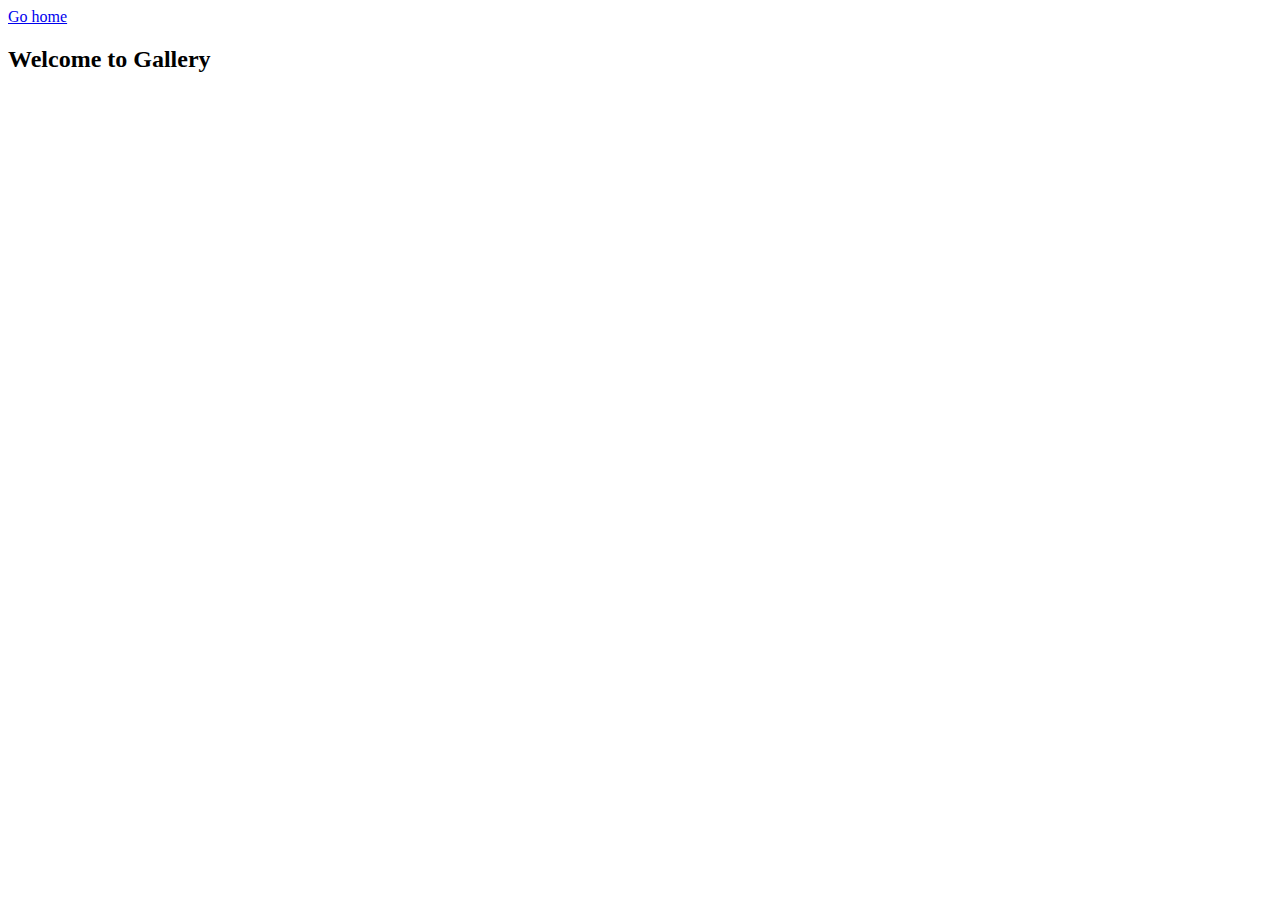
<file: src/1-gallery.html>
<!DOCTYPE html>
<html lang="en">

<head>
  <meta charset="UTF-8" />
  <meta http-equiv="X-UA-Compatible" content="IE=edge" />
  <meta name="viewport" content="width=device-width, initial-scale=1.0" />
  <title>Gallery</title>

  <link rel="stylesheet" href="./css/1-gallery.css" />

</head>

<body>
  <section>
    <a class="" href="./index.html" target="">Go home</a>
    <h1 hidden></h1>
    <h2>Welcome to Gallery</h2>
  </section>
  <ul class="gallery"></ul>


  <script src="./js/1-gallery.js" type="module"></script>
</body>

</html>
</file>
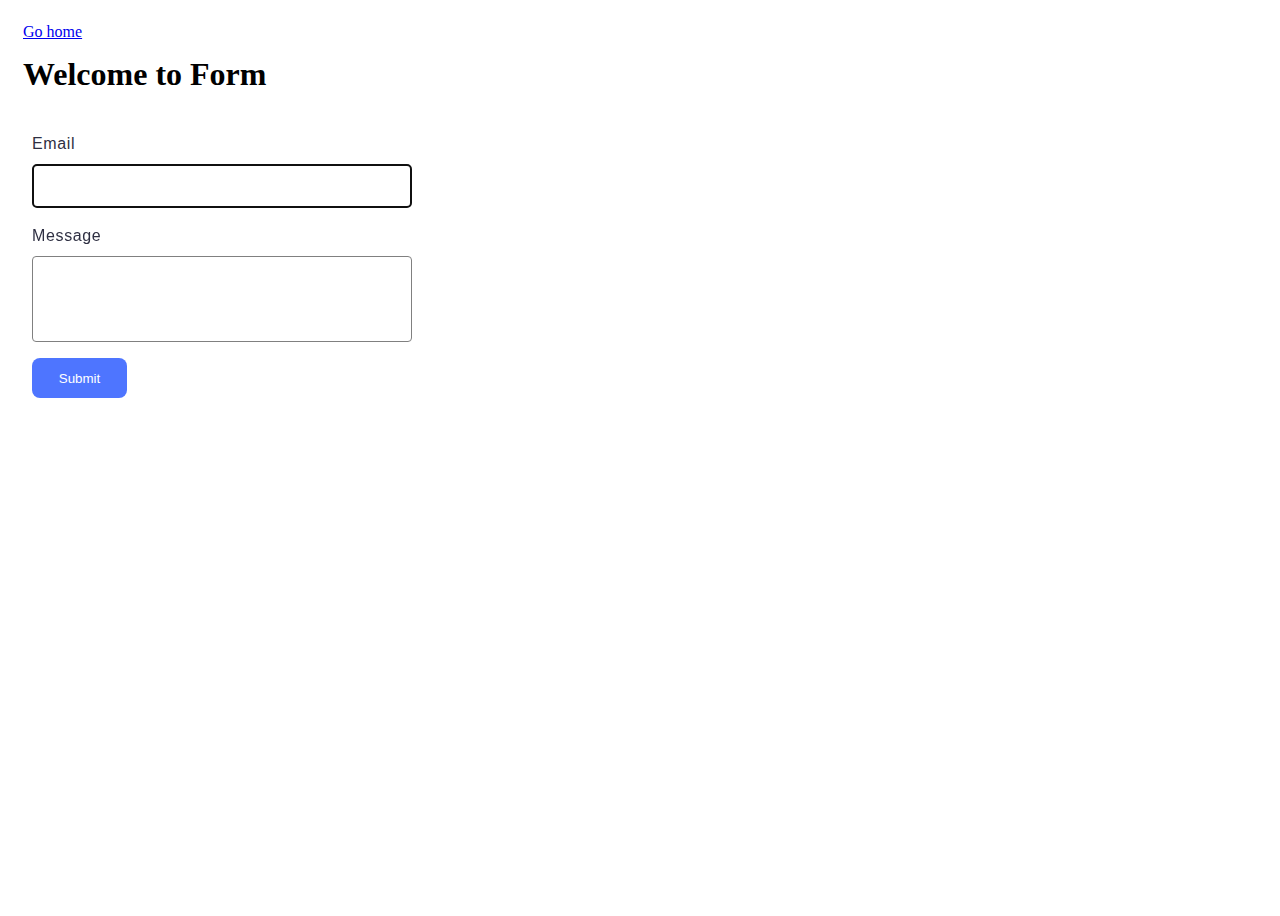
<file: src/2-form.html>
<!DOCTYPE html>
<html lang="en">

<head>
  <meta charset="UTF-8" />
  <meta http-equiv="X-UA-Compatible" content="IE=edge" />
  <meta name="viewport" content="width=device-width, initial-scale=1.0" />
  <title>Page 3</title>
  <link rel="stylesheet" href="./css/styles.css" />
</head>

<body>
  <section>
    <a href="./index.html">Go home</a>
    <h1>Welcome to Form</h1>
  </section>

  <form class="feedback-form" autocomplete="off">
    <label>
      Email
      <input type="email" name="email" autofocus />
    </label>
    <label>
      Message
      <textarea name="message" rows="8"></textarea>
    </label>
    <button type="submit">Submit</button>
  </form>

  <script src="./js/2-form.js" type="module"></script>

</body>

</html>
</file>
<file: src/css/1-gallery.css>
.gallery {
  width: 1128px;
  height: 696px;
  margin: 0 auto;
  padding: 24px 156px;
  display: flex;
  flex-wrap: wrap;
  justify-content: center;
  align-items: center;
  gap: 24px;
}
.gallery-item {
  list-style: none;
}
.gallery-image {
  width: 360px;
  height: 200px;
  transition: transform 0.3s;
}
.gallery-image:hover {
  transform: scale(1.04);
}
</file>
<file: src/css/styles.css>
/**
  |============================
  | include css partials with
  | default @import url()
  |============================
*/
/* Common styles */
@import url('./reset.css');
@import url('./base.css');

/* Sections style */
@import url('./header.css');
@import url('./vite-promo.css');
@import url('./1-gallery.css');
@import url('./2-form.css');
</file>
